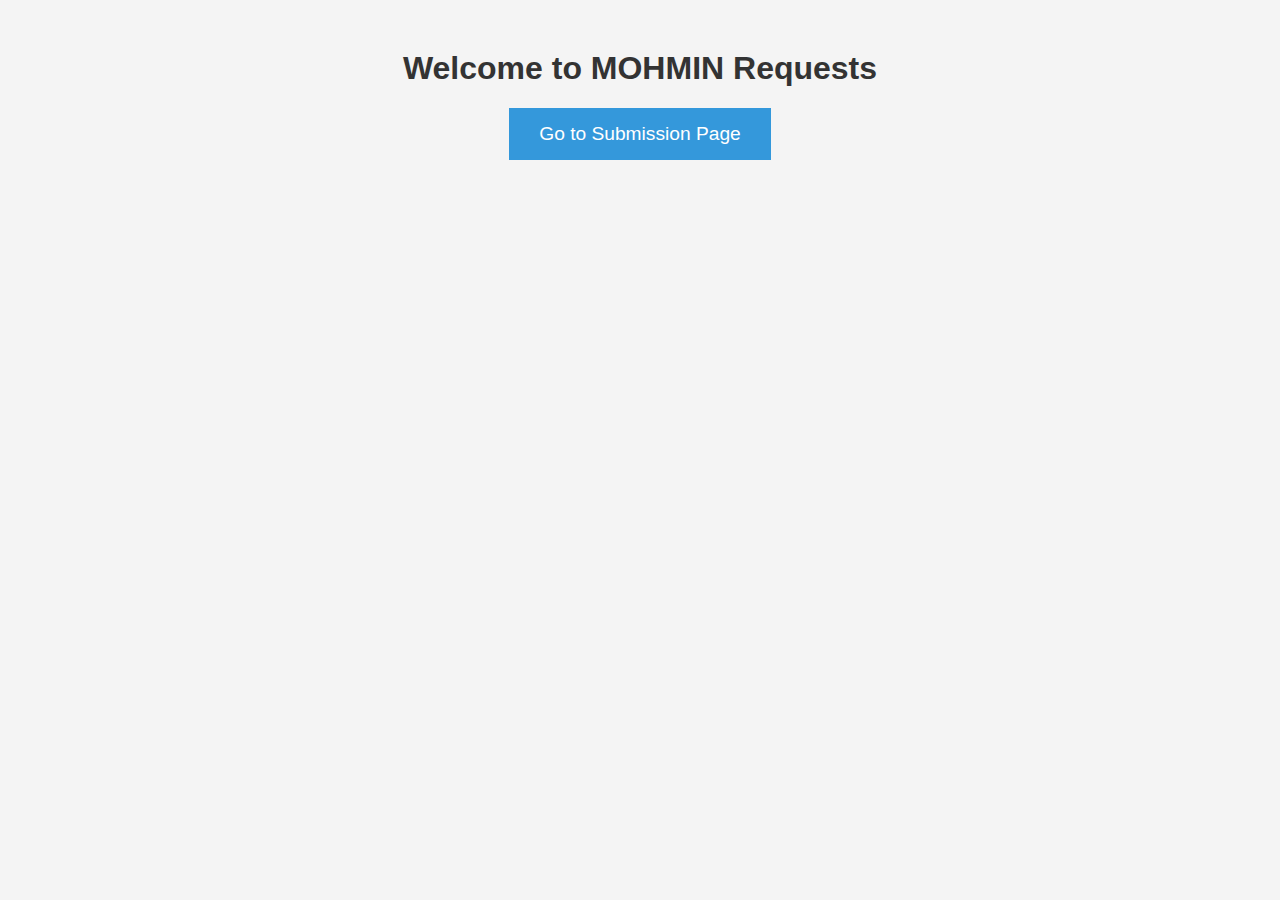
<file: index.html>
<!DOCTYPE html>
<html lang="en">
<head>
    <meta charset="UTF-8">
    <meta name="viewport" content="width=device-width, initial-scale=1.0">
    <link rel="stylesheet" href="styles.css">
    <title>MOHMIN Requests</title>
</head>
<body>
    <div class="container">
        <h1>Welcome to MOHMIN Requests</h1>
        <button onclick="redirectToSubmissionPage()">Go to Submission Page</button>
    </div>
    <script src="script.js"></script>
</body>
</html>
</file>
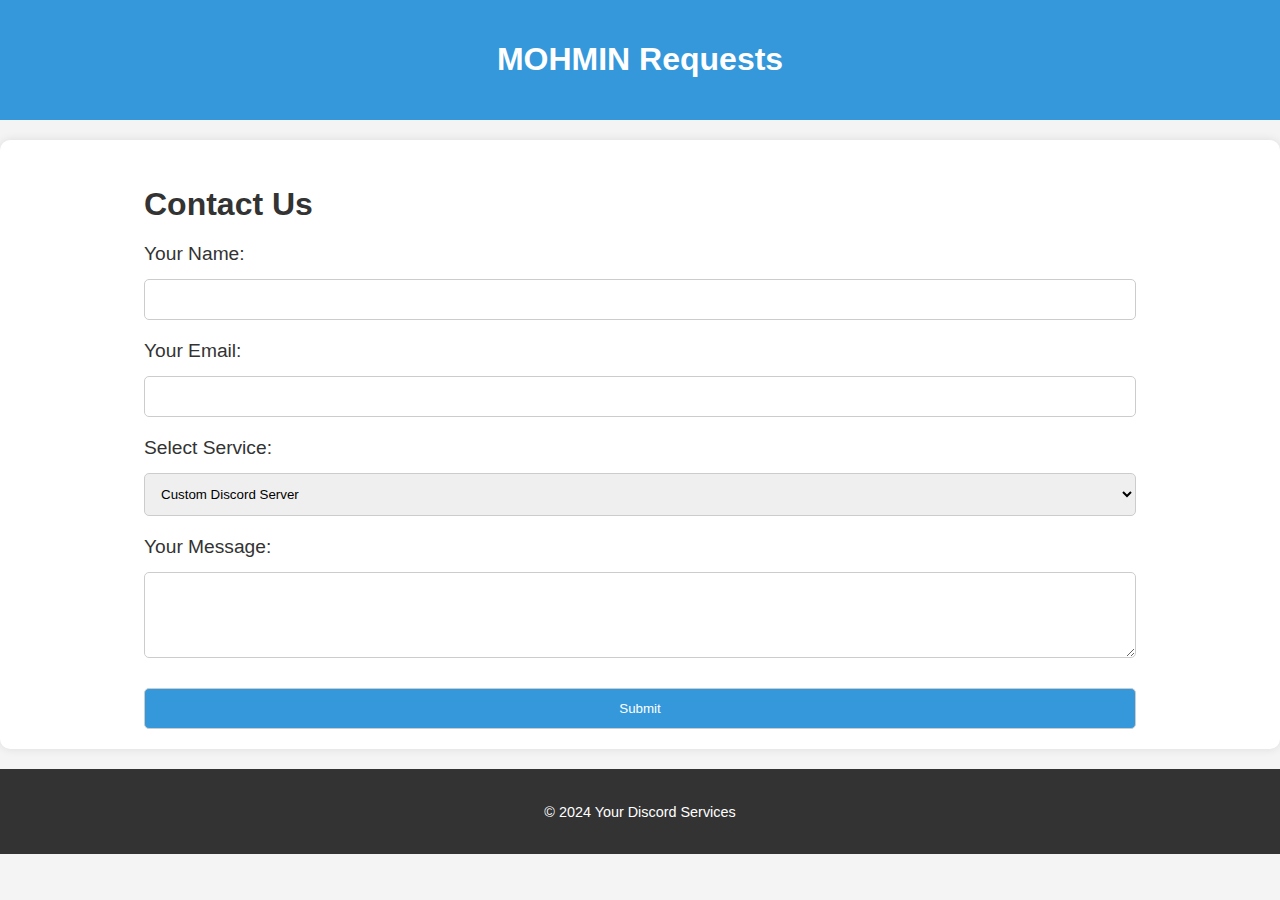
<file: Sumbit.html>
<!DOCTYPE html>
<html lang="en">
<head>
    <meta charset="UTF-8">
    <meta name="viewport" content="width=device-width, initial-scale=1.0">
    <link rel="stylesheet" href="Sumbit.css">
    <title>MOHMIN Requests</title>
</head>
<body>
    <header>
        <div class="container">
            <h1>MOHMIN Requests</h1>
        </div>
    </header>
    <section id="contact">
        <div class="container">
            <h2>Contact Us</h2>
            <form id="contact-form">
                <div class="form-group">
                    <label for="name">Your Name:</label>
                    <input type="text" id="name" name="name" required>
                </div>
                <div class="form-group">
                    <label for="email">Your Email:</label>
                    <input type="email" id="email" name="email" required>

                </div>
                <div class="form-group">
                    <label for="service">Select Service:</label>
                    <select id="service" name="service" required>
                        <option value="custom_server">Custom Discord Server</option>
                        <option value="bot_development">Discord Bot Development</option>
                        <option value="video_production">Video Production</option>
                        <option value="Thumbnails">Thumbnails</option>
                        <option value="Website programming">Website programming</option>
                        <option value="Sound Engineering">Sound Engineering</option>
                    </select>
                </div>
                <div class="form-group">
                    <label for="message">Your Message:</label>
                    <textarea id="message" name="message" rows="4" required></textarea>
                </div>
                
                <button type="button" onclick="submitForm()">Submit</button>

            </form>
        </div>
    </section>
    <footer>
        <div class="container">
            <p>&copy; 2024 Your Discord Services</p>
        </div>
    </footer>
    <script src="Sumbit.js"></script>
    
</body>
</html>
</file>
<file: styles.css>
body {
    font-family: 'Arial', sans-serif;
    margin: 0;
    padding: 0;
    box-sizing: border-box;
    background-color: #f4f4f4;
    color: #333;
}

.container {
    width: 80%;
    margin: 50px auto;
    text-align: center;
}

h1 {
    color: #333;
}

button {
    background-color: #3498db;
    color: #fff;
    padding: 15px 30px;
    font-size: 1.2em;
    border: none;
    cursor: pointer;
}
</file>
<file: Sumbit.css>
body {
    font-family: 'Arial', sans-serif;
    margin: 0;
    padding: 0;
    box-sizing: border-box;
    background-color: #f4f4f4;
    color: #333;
}

.container {
    width: 80%;
    margin: 0 auto;
}

header {
    background-color: #3498db;
    color: #fff;
    padding: 20px 0;
    text-align: center;
}

section {
    background-color: #fff;
    box-shadow: 0 0 10px rgba(0, 0, 0, 0.1);
    border-radius: 10px;
    overflow: hidden;
    margin: 20px 0;
    padding: 20px;
}

h2 {
    color: #333;
    font-size: 2em;
    margin-bottom: 20px;
}

.form-group {
    margin-bottom: 20px;
}

label {
    display: block;
    font-size: 1.2em;
    color: #333;
    margin-bottom: 8px;
}

input, select, textarea, button {
    width: 100%;
    padding: 12px;
    border: 1px solid #ccc;
    border-radius: 5px;
    box-sizing: border-box;
    margin-top: 6px;
}

button {
    background-color: #3498db;
    color: #fff;
    cursor: pointer;
}

footer {
    background-color: #333;
    color: #fff;
    padding: 20px 0;
    text-align: center;
    font-size: 0.9em;
}
</file>
